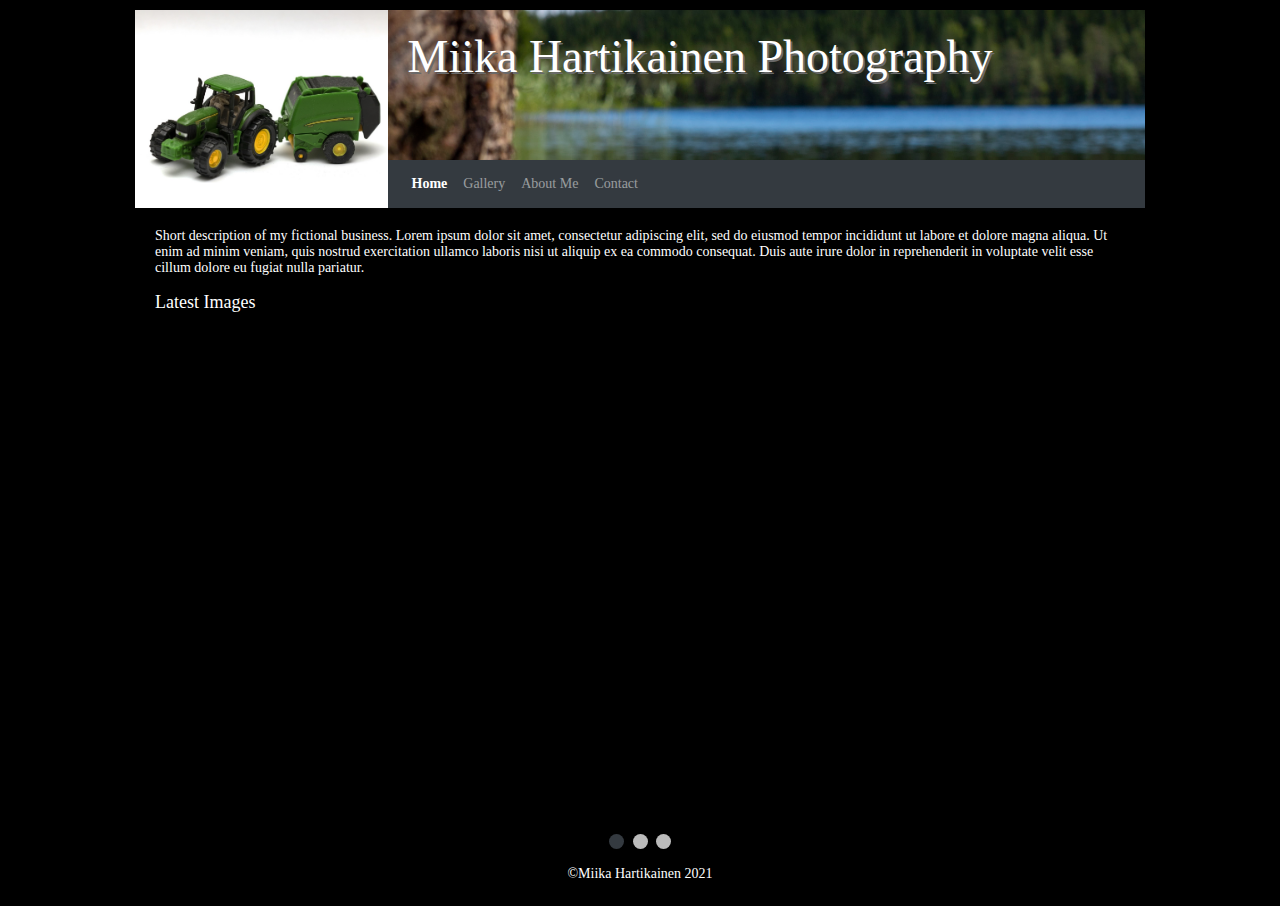
<file: kotisivuharjoitus/index.html>
﻿<!doctype html>
<html lang="en">
    <head>
        <!-- Required meta tags -->
        <meta charset="utf-8">
        <meta name="viewport" content="width=device-width, initial-scale=1, shrink-to-fit=no">

        <!-- Bootstrap CSS -->
        <link rel="stylesheet" href="https://maxcdn.bootstrapcdn.com/bootstrap/4.0.0/css/bootstrap.min.css" integrity="sha384-Gn5384xqQ1aoWXA+058RXPxPg6fy4IWvTNh0E263XmFcJlSAwiGgFAW/dAiS6JXm" crossorigin="anonymous">
        <link rel="stylesheet" href="styles.css">
        <title>Miika Hartikainen - Photography</title>
        <meta name="viewport" content="width=device-width, initial-scale=1">
    </head>
    <body>
        <!-- Optional JavaScript -->
        <!-- jQuery first, then Popper.js, then Bootstrap JS -->
        <script src="https://code.jquery.com/jquery-3.2.1.slim.min.js" integrity="sha384-KJ3o2DKtIkvYIK3UENzmM7KCkRr/rE9/Qpg6aAZGJwFDMVNA/GpGFF93hXpG5KkN" crossorigin="anonymous"></script>
        <script src="https://cdnjs.cloudflare.com/ajax/libs/popper.js/1.12.9/umd/popper.min.js" integrity="sha384-ApNbgh9B+Y1QKtv3Rn7W3mgPxhU9K/ScQsAP7hUibX39j7fakFPskvXusvfa0b4Q" crossorigin="anonymous"></script>
        <script src="https://maxcdn.bootstrapcdn.com/bootstrap/4.0.0/js/bootstrap.min.js" integrity="sha384-JZR6Spejh4U02d8jOt6vLEHfe/JQGiRRSQQxSfFWpi1MquVdAyjUar5+76PVCmYl" crossorigin="anonymous"></script>

        <div class="container">            
            <div class="row">
                <!-- Tarkoituksena tässä pudottaa vasemman yläreunan kuva pois kapeammista näytöistä -->
                <div class="col-lg-3 d-none d-lg-block cornerimage"></div>
                <div class="col-lg-9 col-md-12">
                    <div class="row">
                        <div class="col header"><h1>Miika Hartikainen Photography</h1></div>
                        <nav class="navbar navbar-expand-lg navbar-dark bg-dark">
                            <button class="navbar-toggler" type="button" data-toggle="collapse" data-target="#navbarNav" aria-controls="navbarNav" aria-expanded="false" aria-label="Toggle navigation">
                                <span class="navbar-toggler-icon"></span>
                            </button>
                            <div class="collapse navbar-collapse" id="navbarNav">
                                <ul class="navbar-nav">
                                    <li class="nav-item active">  
                                        <a class="nav-link" href="index.html">Home</a>
                                    </li>
                                    <li class="nav-item">
                                        <a class="nav-link" href="gallery.html">Gallery</a>
                                    </li>
                                    <li class="nav-item">
                                        <a class="nav-link" href="about.html">About Me</a>
                                    </li>
                                    <li class="nav-item">
                                        <a class="nav-link" href="contact.html">Contact</a>
                                    </li>
                                </ul>
                            </div>
                        </nav>
                    </div>
                </div>
            </div>
            <div class="row">
                <div class="col description">
                    <p>Short description of my fictional business. Lorem ipsum dolor sit amet, consectetur adipiscing elit, sed do eiusmod tempor incididunt ut labore et dolore magna aliqua. Ut enim ad minim veniam, quis nostrud exercitation ullamco laboris nisi ut aliquip ex ea commodo consequat. Duis aute irure dolor in reprehenderit in voluptate velit esse cillum dolore eu fugiat nulla pariatur.</p>
                    <h3>Latest Images</h3>
                </div>
            </div>
            <div class="row">
                <div class="col">
                    <div class="slideshow-container">
                        <div class="mySlides fade">
                            <div class="numbertext">1 / 3</div>
                            <img src="kuvat/Aamun_polku.jpg" style="width:100%" alt="First Image">
                            <div class="text">Morning Dusk</div>
                        </div>
                        <div class="mySlides fade">
                            <div class="numbertext">2 / 3</div>
                            <img src="kuvat/Auringonlasku.jpg" style="width:100%" alt="Second Image">
                            <div class="text">Sunset</div>
                        </div>
                        <div class="mySlides fade">
                            <div class="numbertext">3 / 3</div>
                            <img src="kuvat/Peilaus1.jpg" style="width:100%" alt="Third Image">
                            <div class="text">Morning Dusk</div>
                        </div>
                    </div>
                    <br>
                    <div style="text-align:center">
                        <span class="dot"></span> 
                        <span class="dot"></span> 
                        <span class="dot"></span> 
                    </div>

                </div>            
            </div>
            <div class="row">
                <div class="col footer">&copy;Miika Hartikainen 2021</div>                
            </div>
        </div>

        <!-- Javascript etusivun slideshowta varten -->
        <script>
            var slideIndex = 0;
            showSlides();

            function showSlides() {
                var i;
                // Haetaan kuvat taulukkoon
                var slides = document.getElementsByClassName("mySlides");
                // Haetaan kuvien alla näkyvät pisteet taulukkoon
                var dots = document.getElementsByClassName("dot");
                // Asetetaan taulukon kuvat näkymättömiksi
                for (i = 0; i < slides.length; i++) {
                    slides[i].style.display = "none";  
                }
                // Siirrytään seuraavaan kuvaan
                slideIndex++;
                // Mikäli indeksi kasvaa yli taulukon, palautetaan arvoksi 1
                if (slideIndex > slides.length) {slideIndex = 1}    
                // Asetetaan kuvan alla näkyvät pisteet ei-aktiivisiksi
                for (i = 0; i < dots.length; i++) {
                    dots[i].className = dots[i].className.replace(" active", "");
                }
                // Asetetaan näkyviin seuraava, eli slideIndexin (tarkalleen slideIndex-1, koska taulukko alkaa nollasta) osoittama kuva
                slides[slideIndex-1].style.display = "block";  
                // Asetetaan aktiiviseksi sitä vastaavan piste, eli valkoisesta harmaaksi
                dots[slideIndex-1].className += " active";
                // Kutsutaan funktiota uudestaan kolmen sekunnin viiveellä
                setTimeout(showSlides, 3000); 
            }
        </script> 
    </body>
</html>
</file>
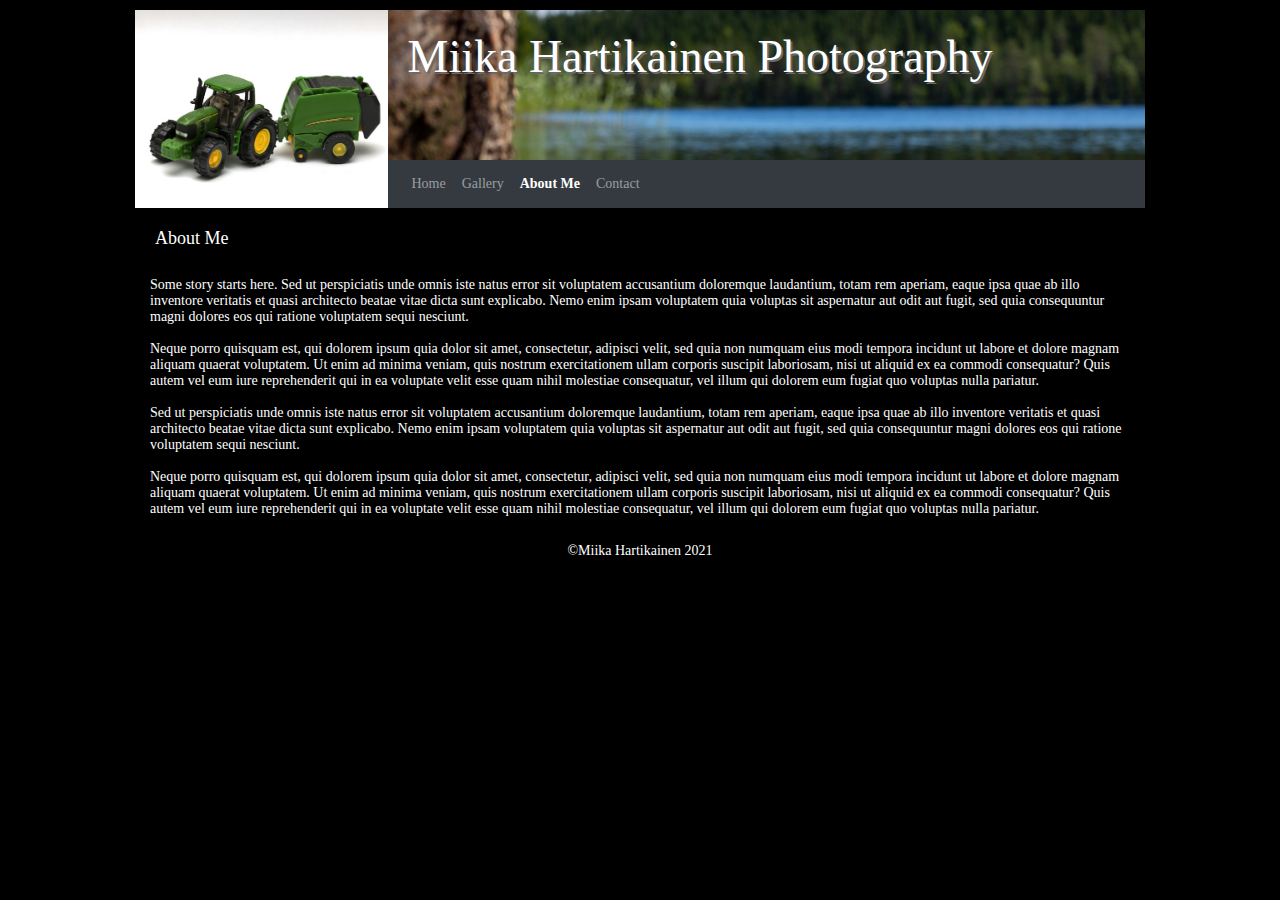
<file: kotisivuharjoitus/about.html>
﻿<!doctype html>
<html lang="zxx">
    <head>
        <!-- Required meta tags -->
        <meta charset="utf-8">
        <meta name="viewport" content="width=device-width, initial-scale=1, shrink-to-fit=no">

        <!-- Bootstrap CSS -->
        <link rel="stylesheet" href="https://maxcdn.bootstrapcdn.com/bootstrap/4.0.0/css/bootstrap.min.css" integrity="sha384-Gn5384xqQ1aoWXA+058RXPxPg6fy4IWvTNh0E263XmFcJlSAwiGgFAW/dAiS6JXm" crossorigin="anonymous">
         <link rel="stylesheet" href="styles.css">
        <title>Miika Hartikainen - Photography</title>
    </head>
    <body>
        <!-- Optional JavaScript -->
        <!-- jQuery first, then Popper.js, then Bootstrap JS -->
        <script src="https://code.jquery.com/jquery-3.2.1.slim.min.js" integrity="sha384-KJ3o2DKtIkvYIK3UENzmM7KCkRr/rE9/Qpg6aAZGJwFDMVNA/GpGFF93hXpG5KkN" crossorigin="anonymous"></script>
        <script src="https://cdnjs.cloudflare.com/ajax/libs/popper.js/1.12.9/umd/popper.min.js" integrity="sha384-ApNbgh9B+Y1QKtv3Rn7W3mgPxhU9K/ScQsAP7hUibX39j7fakFPskvXusvfa0b4Q" crossorigin="anonymous"></script>
        <script src="https://maxcdn.bootstrapcdn.com/bootstrap/4.0.0/js/bootstrap.min.js" integrity="sha384-JZR6Spejh4U02d8jOt6vLEHfe/JQGiRRSQQxSfFWpi1MquVdAyjUar5+76PVCmYl" crossorigin="anonymous"></script>

        <div class="container">            
            <div class="row">
                <!-- Tarkoituksena tässä pudottaa vasemman yläreunan kuva pois kapeammista näytöistä -->
                <div class="col-lg-3 d-none d-lg-block cornerimage"></div>
                <div class="col-lg-9 col-md-12">
                    <div class="row">
                        <div class="col header"><h1>Miika Hartikainen Photography</h1></div>
                        <nav class="navbar navbar-expand-lg navbar-dark bg-dark">
                            <button class="navbar-toggler" type="button" data-toggle="collapse" data-target="#navbarNav" aria-controls="navbarNav" aria-expanded="false" aria-label="Toggle navigation">
                                <span class="navbar-toggler-icon"></span>
                            </button>
                            <div class="collapse navbar-collapse" id="navbarNav">
                                <ul class="navbar-nav">
                                    <li class="nav-item">  
                                        <a class="nav-link" href="index.html">Home</a>
                                    </li>
                                    <li class="nav-item">
                                        <a class="nav-link" href="gallery.html">Gallery</a>
                                    </li>
                                    <li class="nav-item active">
                                        <a class="nav-link" href="about.html">About Me</a>
                                    </li>
                                    <li class="nav-item">
                                        <a class="nav-link" href="contact.html">Contact</a>
                                    </li>
                                </ul>
                            </div>
                        </nav>
                    </div>
                </div>
            </div>
            <div class="row">
                <div class="col description">                    
                    <h3>About Me</h3>
                </div>
            </div>
            <div class="row">
                <div class="col">
                    <p>
                        Some story starts here. Sed ut perspiciatis unde omnis iste natus error sit voluptatem accusantium doloremque laudantium, totam rem aperiam, eaque ipsa quae ab illo inventore veritatis et quasi architecto beatae vitae dicta sunt explicabo. Nemo enim ipsam voluptatem quia voluptas sit aspernatur aut odit aut fugit, sed quia consequuntur magni dolores eos qui ratione voluptatem sequi nesciunt.                        
                    </p>
                    <p>
                        Neque porro quisquam est, qui dolorem ipsum quia dolor sit amet, consectetur, adipisci velit, sed quia non numquam eius modi tempora incidunt ut labore et dolore magnam aliquam quaerat voluptatem. Ut enim ad minima veniam, quis nostrum exercitationem ullam corporis suscipit laboriosam, nisi ut aliquid ex ea commodi consequatur? Quis autem vel eum iure reprehenderit qui in ea voluptate velit esse quam nihil molestiae consequatur, vel illum qui dolorem eum fugiat quo voluptas nulla pariatur.
                    </p>
                    <p>
                        Sed ut perspiciatis unde omnis iste natus error sit voluptatem accusantium doloremque laudantium, totam rem aperiam, eaque ipsa quae ab illo inventore veritatis et quasi architecto beatae vitae dicta sunt explicabo. Nemo enim ipsam voluptatem quia voluptas sit aspernatur aut odit aut fugit, sed quia consequuntur magni dolores eos qui ratione voluptatem sequi nesciunt.                        
                    </p>
                    <p>
                        Neque porro quisquam est, qui dolorem ipsum quia dolor sit amet, consectetur, adipisci velit, sed quia non numquam eius modi tempora incidunt ut labore et dolore magnam aliquam quaerat voluptatem. Ut enim ad minima veniam, quis nostrum exercitationem ullam corporis suscipit laboriosam, nisi ut aliquid ex ea commodi consequatur? Quis autem vel eum iure reprehenderit qui in ea voluptate velit esse quam nihil molestiae consequatur, vel illum qui dolorem eum fugiat quo voluptas nulla pariatur.
                    </p>
                </div>
            </div>
            <div class="row">
                <div class="col footer">&copy;Miika Hartikainen 2021</div>                
            </div>
        </div>


  </body>
</html>
</file>
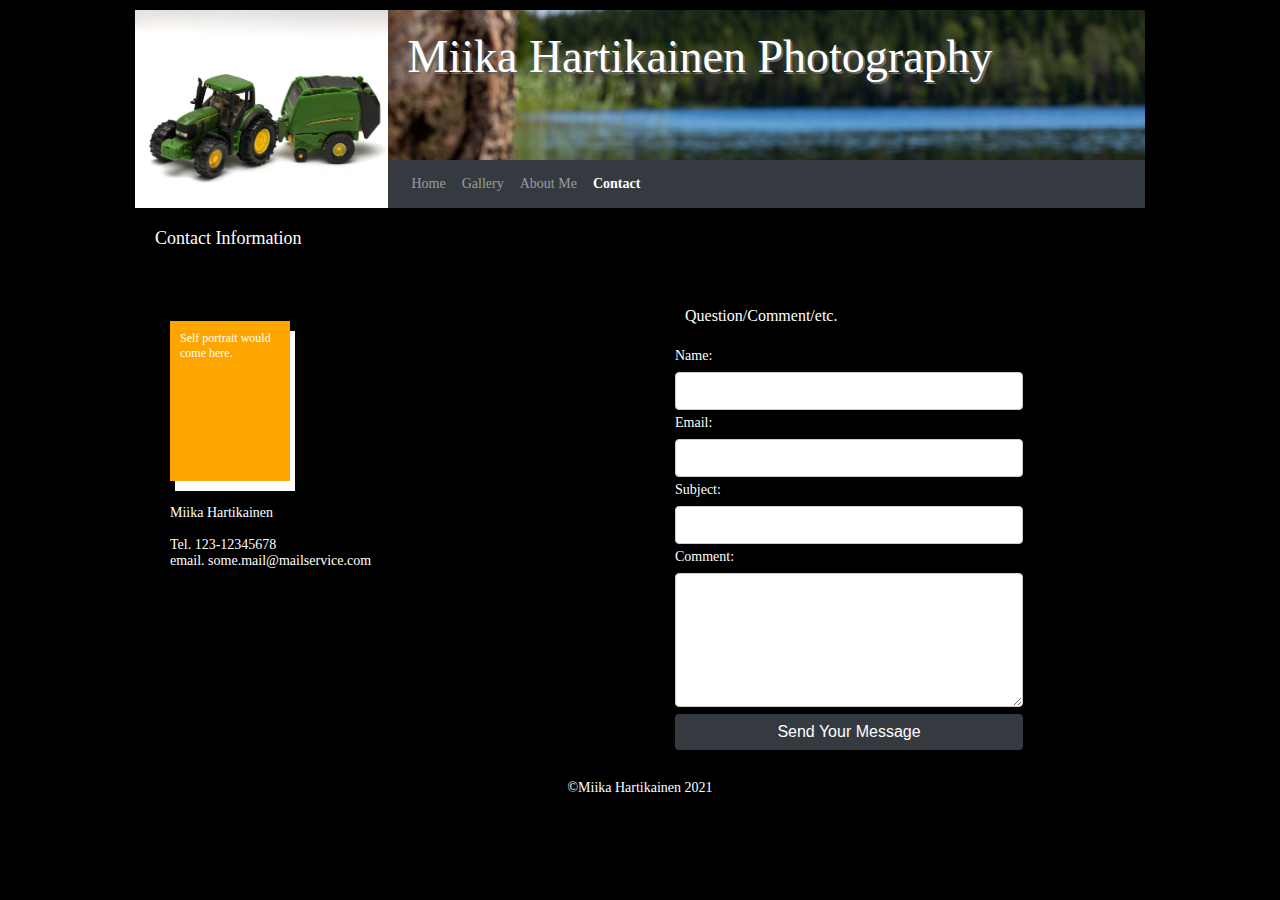
<file: kotisivuharjoitus/contact.html>
﻿<!doctype html>
<html lang="en">
    <head>
        <!-- Required meta tags -->
        <meta charset="utf-8">
        <meta name="viewport" content="width=device-width, initial-scale=1, shrink-to-fit=no">

        <!-- Bootstrap CSS -->
        <link rel="stylesheet" href="https://maxcdn.bootstrapcdn.com/bootstrap/4.0.0/css/bootstrap.min.css" integrity="sha384-Gn5384xqQ1aoWXA+058RXPxPg6fy4IWvTNh0E263XmFcJlSAwiGgFAW/dAiS6JXm" crossorigin="anonymous">
         <link rel="stylesheet" href="styles.css">
        <title>Miika Hartikainen - Photography</title>
    </head>
    <body>
        <!-- Optional JavaScript -->
        <!-- jQuery first, then Popper.js, then Bootstrap JS -->
        <script src="https://code.jquery.com/jquery-3.2.1.slim.min.js" integrity="sha384-KJ3o2DKtIkvYIK3UENzmM7KCkRr/rE9/Qpg6aAZGJwFDMVNA/GpGFF93hXpG5KkN" crossorigin="anonymous"></script>
        <script src="https://cdnjs.cloudflare.com/ajax/libs/popper.js/1.12.9/umd/popper.min.js" integrity="sha384-ApNbgh9B+Y1QKtv3Rn7W3mgPxhU9K/ScQsAP7hUibX39j7fakFPskvXusvfa0b4Q" crossorigin="anonymous"></script>
        <script src="https://maxcdn.bootstrapcdn.com/bootstrap/4.0.0/js/bootstrap.min.js" integrity="sha384-JZR6Spejh4U02d8jOt6vLEHfe/JQGiRRSQQxSfFWpi1MquVdAyjUar5+76PVCmYl" crossorigin="anonymous"></script>

        <div class="container">            
            <div class="row">
                <!-- Tarkoituksena tässä pudottaa vasemman yläreunan kuva pois kapeammista näytöistä -->
                <div class="col-lg-3 d-none d-lg-block cornerimage"></div>
                <div class="col-lg-9 col-md-12">
                    <div class="row">
                        <div class="col header"><h1>Miika Hartikainen Photography</h1></div>
                        <nav class="navbar navbar-expand-lg navbar-dark bg-dark">
                            <button class="navbar-toggler" type="button" data-toggle="collapse" data-target="#navbarNav" aria-controls="navbarNav" aria-expanded="false" aria-label="Toggle navigation">
                                <span class="navbar-toggler-icon"></span>
                            </button>
                            <div class="collapse navbar-collapse" id="navbarNav">
                                <ul class="navbar-nav">
                                    <li class="nav-item">  
                                        <a class="nav-link" href="index.html">Home</a>
                                    </li>
                                    <li class="nav-item">
                                        <a class="nav-link" href="gallery.html">Gallery</a>
                                    </li>
                                    <li class="nav-item">
                                        <a class="nav-link" href="about.html">About Me</a>
                                    </li>
                                    <li class="nav-item active">
                                        <a class="nav-link" href="contact.html">Contact</a>
                                    </li>
                                </ul>
                            </div>
                        </nav>
                    </div>
                </div>
            </div>
            <div class="row">
                <div class="col description">                    
                    <h3>Contact Information</h3>
                </div>
            </div>
            <div class="row">   
                <!--div class="col"><p></p></div-->
                <div class="col-lg-6 col-md-12">
                    <div class="contact">
                    <br>
                    <div id="shadow">
                        Self portrait would come here.
                    </div>
                    <br>
                    <p>Miika Hartikainen<br><br>
                    Tel. 123-12345678<br>
                    email. some.mail@mailservice.com</p>
                    </div>
                </div>
                <div class="col-lg-6 col-md-12">
                    <div class="contact">
                    <form action="#">
                        <fieldset>
                            <legend>Question/Comment/etc.</legend>
                            <label for="fname">Name:</label><br>
                            <input type="text" id="fname" name="fname" required><br>
                            <label for="email">Email:</label><br>
                            <input type="email" id="email" name="email" required><br>
                            <label for="subject">Subject:</label><br>
                            <input type="text" id="subject" name="subject" required><br>
                            <label for="comment">Comment:</label><br>
                            <textarea id="comment" name="comment" rows="5" cols="50"></textarea><br>        
                            <input type="submit" value="Send Your Message">
                        </fieldset>
                    </form>              
                    </div>
                </div>
                <!-- div class="col"></div -->
            </div>
            <div class="row">
                <div class="col footer">&copy;Miika Hartikainen 2021</div>                
            </div>
        </div>


  </body>
</html>
</file>
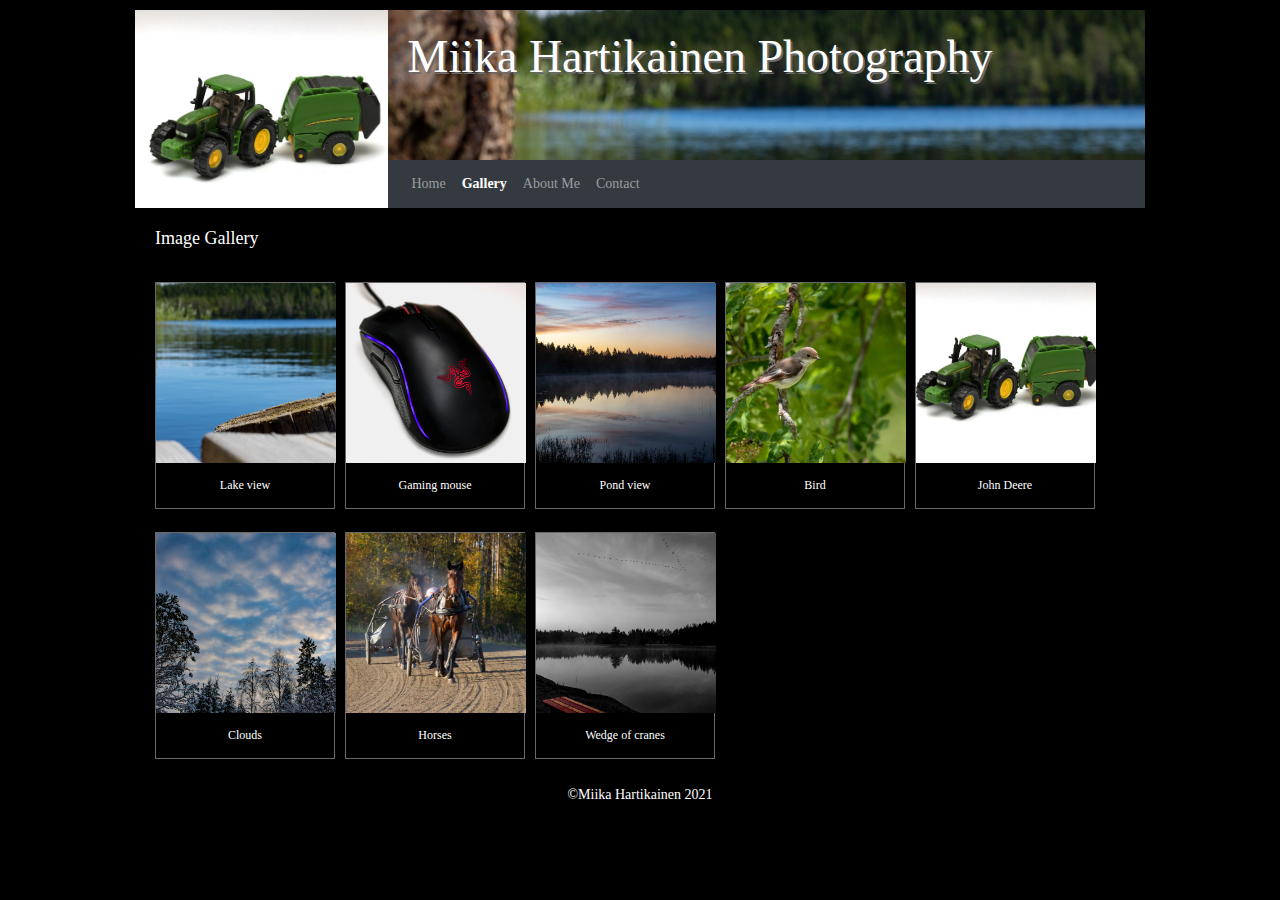
<file: kotisivuharjoitus/gallery.html>
﻿<!doctype html>
<html lang="en">
    <head>
        <!-- Required meta tags -->
        <meta charset="utf-8">
        <meta name="viewport" content="width=device-width, initial-scale=1, shrink-to-fit=no">

        <!-- Bootstrap CSS -->
        <link rel="stylesheet" href="https://maxcdn.bootstrapcdn.com/bootstrap/4.0.0/css/bootstrap.min.css" integrity="sha384-Gn5384xqQ1aoWXA+058RXPxPg6fy4IWvTNh0E263XmFcJlSAwiGgFAW/dAiS6JXm" crossorigin="anonymous">
         <link rel="stylesheet" href="styles.css">
        <title>Miika Hartikainen - Photography</title>
    </head>
    <body>
        <!-- Optional JavaScript -->
        <!-- jQuery first, then Popper.js, then Bootstrap JS -->
        <script src="https://code.jquery.com/jquery-3.2.1.slim.min.js" integrity="sha384-KJ3o2DKtIkvYIK3UENzmM7KCkRr/rE9/Qpg6aAZGJwFDMVNA/GpGFF93hXpG5KkN" crossorigin="anonymous"></script>
        <script src="https://cdnjs.cloudflare.com/ajax/libs/popper.js/1.12.9/umd/popper.min.js" integrity="sha384-ApNbgh9B+Y1QKtv3Rn7W3mgPxhU9K/ScQsAP7hUibX39j7fakFPskvXusvfa0b4Q" crossorigin="anonymous"></script>
        <script src="https://maxcdn.bootstrapcdn.com/bootstrap/4.0.0/js/bootstrap.min.js" integrity="sha384-JZR6Spejh4U02d8jOt6vLEHfe/JQGiRRSQQxSfFWpi1MquVdAyjUar5+76PVCmYl" crossorigin="anonymous"></script>

        <div class="container">
            <div class="row">
                <!-- Tarkoituksena tässä pudottaa vasemman yläreunan kuva pois kapeammista näytöistä -->
                <div class="col-lg-3 d-none d-lg-block cornerimage"></div>
                <div class="col-lg-9 col-md-12">
                    <div class="row">
                        <div class="col header"><h1>Miika Hartikainen Photography</h1></div>
                        <nav class="navbar navbar-expand-lg navbar-dark bg-dark">
                            <button class="navbar-toggler" type="button" data-toggle="collapse" data-target="#navbarNav" aria-controls="navbarNav" aria-expanded="false" aria-label="Toggle navigation">
                                <span class="navbar-toggler-icon"></span>
                            </button>
                            <div class="collapse navbar-collapse" id="navbarNav">
                                <ul class="navbar-nav">
                                    <li class="nav-item">  
                                        <a class="nav-link" href="index.html">Home</a>
                                    </li>
                                    <li class="nav-item active">
                                        <a class="nav-link" href="gallery.html">Gallery</a>
                                    </li>
                                    <li class="nav-item">
                                        <a class="nav-link" href="about.html">About Me</a>
                                    </li>
                                    <li class="nav-item">
                                        <a class="nav-link" href="contact.html">Contact</a>
                                    </li>
                                </ul>
                            </div>
                        </nav>
                    </div>
                </div>
            </div>
            <div class="row">
                <div class="col description">                    
                    <h3>Image Gallery</h3>
                </div>
            </div>
            <div class="row">
                <div class="col">
                    <div class="gallery">
                        <a target="_blank" href="kuvat/13.jpg">
                            <img src="kuvat/13.jpg" alt="Lake view." width="600" height="400">
                        </a>
                        <div class="desc">Lake view</div>
                    </div>                    
                    <div class="gallery">
                        <a target="_blank" href="kuvat/2_pieni.jpg">
                            <img src="kuvat/2_pieni.jpg" alt="Gaming mouse." width="600" height="400">
                        </a>
                        <div class="desc">Gaming mouse</div>
                    </div>
                    <div class="gallery">
                        <a target="_blank" href="kuvat/Peilaus1.jpg">
                            <img src="kuvat/Peilaus1.jpg" alt="Pond view." width="600" height="400">
                        </a>
                        <div class="desc">Pond view</div>
                    </div>
                    <div class="gallery">
                        <a target="_blank" href="kuvat/7.jpg">
                            <img src="kuvat/7.jpg" alt="Bird." width="600" height="400">
                        </a>
                        <div class="desc">Bird</div>
                    </div>
                    <div class="gallery">
                        <a target="_blank" href="kuvat/JD_soft2.jpg">
                            <img src="kuvat/JD_soft2.jpg" alt="Bird." width="600" height="400">
                        </a>
                        <div class="desc">John Deere</div>
                    </div>                
                </div>              
            </div>
            <div class="row">
                <div class="col">
                    <div class="gallery">
                        <a target="_blank" href="kuvat/pilvet.jpg">
                            <img src="kuvat/pilvet.jpg" alt="Clouds." width="600" height="400">
                        </a>
                        <div class="desc">Clouds</div>
                    </div>                    
                    <div class="gallery">
                        <a target="_blank" href="kuvat/Nettikuva5.jpg">
                            <img src="kuvat/Nettikuva5.jpg" alt="Horses." width="600" height="400">
                        </a>
                        <div class="desc">Horses</div>
                    </div>
                    <div class="gallery">
                        <a target="_blank" href="kuvat/Kurkiaura.jpg">
                            <img src="kuvat/Kurkiaura.jpg" alt="Wedge of cranes." width="600" height="400">
                        </a>
                        <div class="desc">Wedge of cranes</div>
                    </div>                    
                </div>              
            </div>
            <div class="row">
                <div class="col footer">&copy;Miika Hartikainen 2021</div>                
            </div>
        </div>


  </body>
</html>
</file>
<file: kotisivuharjoitus/styles.css>
﻿.container {
	width: 1000px;
	padding: 10px;	
}

.col {
	min-height: 250px;
}

.cornerimage {
	/*border: 1px solid lightgray;*/
	min-height: 190px;
	background-image: url("kuvat/JD_soft2.jpg");
	background-color: white;
	background-size: cover;
}

a {
	color: black;
}
.description { 
	min-height: 40px;
	padding: 20px;	
}

.header { 
	min-height: 150px;
	padding: 20px;
	background-image: url("kuvat/13.jpg");
	background-color: white;
	background-size: cover;
}

.footer { 
	min-height: 40px;
	text-align: center;
	font: 14px verdana;
	padding: 10px;
}
.galleryrow { min-height: 200px;}

h1 {
	font: 46px verdana;
	color: white;
	text-shadow: 2px 2px dimgray;
}

p {
	font: 14px verdana;
}

h3 {
	font: 18px verdana;
}

nav {	
	width: 100%;
	font: 14px verdana;
}

.nav-item.active { font-weight: bold; }

body {
	font-family: Verdana, sans-serif;
	background-color: black;
	color: white;
}

.mySlides {display: none;}
img {vertical-align: middle; }

.slideshow-container {
	max-width: 700px;
	position: relative;
	margin: auto;
}

/* Kuvateksti */
.text {
	color: #f2f2f2;
	font-size: 15px;
	padding: 8px 12px;
	position: absolute;
	bottom: 8px;
	width: 100%;
	text-align: center;
}

/* Numerot kuvan päälle */
.numbertext {
	color: #f2f2f2;
	font-size: 12px;
	padding: 8px 12px;
	position: absolute;
	top: 0;
}

/* Pisteet kuvan alapuolelle */
.dot {
	height: 15px;
	width: 15px;
	margin: 0 2px;
	background-color: #bbb;
	border-radius: 50%;
	display: inline-block;
	transition: background-color 0.6s ease;
}

.dot.active {
	background-color: #343a40;
}

.fade {

	animation-name: fade;
	animation-duration: 2.0s;
}

@keyframes fade {
	from {opacity: .4} 
	to {opacity: 1}
}

input[type=text], select, textarea {
	width: 80%;
	padding: 6px 10px;
	display: inline-block;
	border: 1px solid #ccc;
	border-radius: 4px;
	box-sizing: border-box;  
}

input[type=email] {
	width: 80%;
	padding: 6px 10px;  
	display: inline-block;
	border: 1px solid #ccc;
	border-radius: 4px;
	box-sizing: border-box;
}


input[type=submit] {
	width: 80%;
	background-color: #343a40;
	color: white;
	padding: 6px 10px;  
	border: none;
	border-radius: 4px;
	cursor: pointer;
}

input[type=submit]:hover {
	background-color: dimgray;
}

label {
	font: 14px verdana;
}

legend {
	font: 16px verdana;
	padding: 10px;	
}

fieldset {
    border: 0;
}

#shadow {
	width: 120px;
	height: 160px;
	box-shadow: 5px 10px;
	background-color: orange;
	padding: 10px;
	font: 12px verdana;
}

.contact {
	padding: 20px;
}

div.gallery {
	margin: 5px;
	border: 1px solid dimgray;
	float: left;
	width: 180px;		
}

div.gallery:hover {
	border: 1px solid #343a40;
}

div.gallery img {
	width: 180px;
	height: 180px;
	object-fit: cover;
}

div.desc {
	padding: 15px;
	font: 12px verdana;
	text-align: center;
}
</file>
